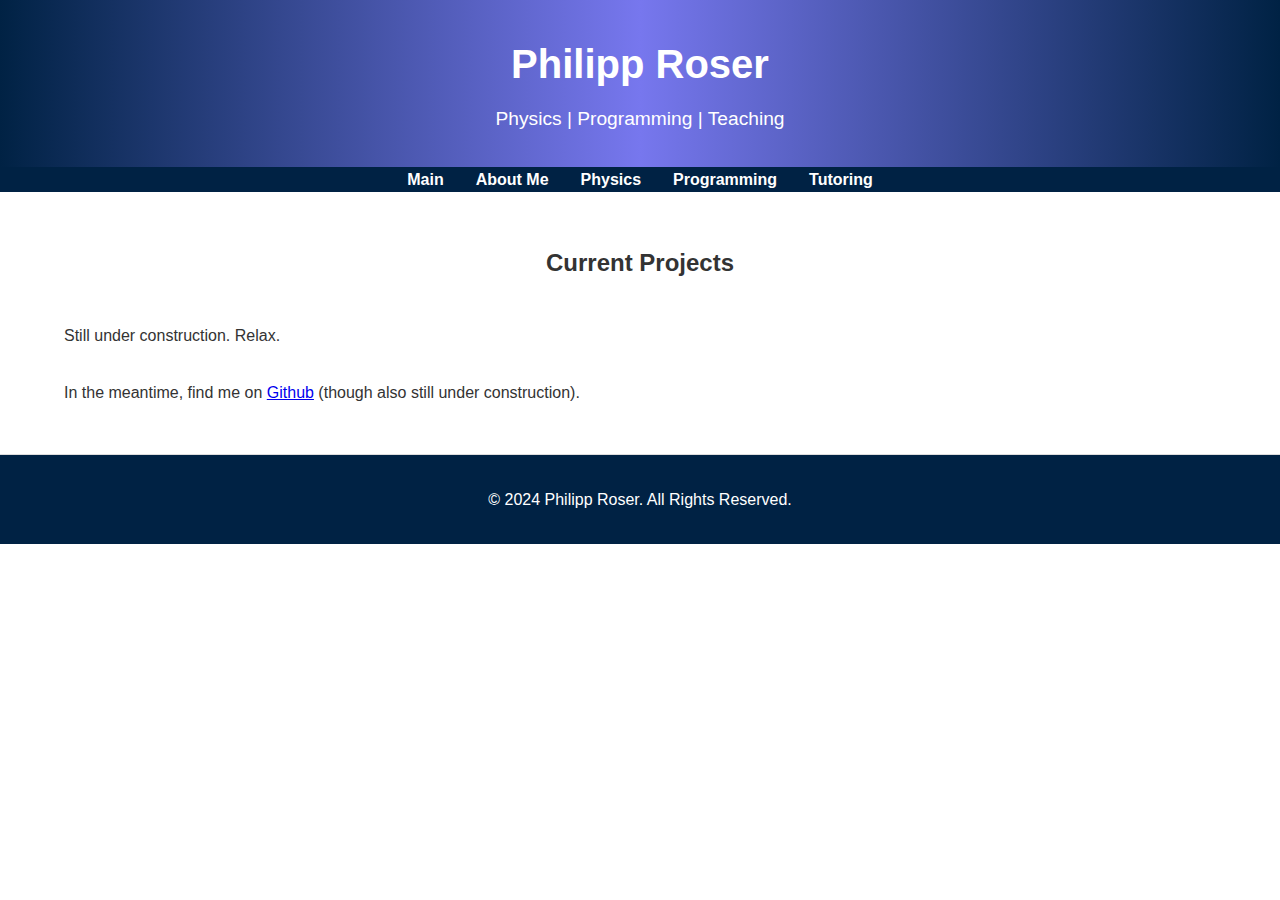
<file: SoftwareProjects.html>
<!DOCTYPE html>
<html lang="en">
<head>
    <meta charset="UTF-8">
    <meta name="viewport" content="width=device-width, initial-scale=1.0">
    <title>Software Projects</title>
    <link rel="stylesheet" href="styles.css">
</head>
<body>
    <header class="header">
        <div class="container">
            <h1 class="name">Philipp Roser</h1>
            <p class="tagline">Physics | Programming | Teaching</p>
        </div>
    </header>


<nav class="navbar">
    <div class="container">
        <ul class="nav-links">
			<li><a href="index.html">Main</a></li>
            <li><a href="About.html">About Me</a></li>
            <li><a href="PhysicsProjects.html">Physics</a></li>
            <li><a href="SoftwareProjects.html">Programming</a></li>
			<li><a href="Tutoring.html">Tutoring</a></li>
        </ul>
    </div>
</nav>

<!-- --------------------------------------------------------------------------->
    <main>
        <section class="section portfolio">
            <div class="container">
                <h2>Current Projects</h2>
                <div class="about-content">
                    <div class="about-text">
                        <p>Still under construction. Relax.</p>
                    </div>
                </div>
                <div class="about-content">
                    <div class="about-text">
                        <p>In the meantime, find me on <a href="https://github.com/Philipp-Roser">Github</a> (though also still under construction).</p>
                    </div>
                </div>
            </div>
        </section>
    </main>


<!-- --------------------------------------------------------------------------->
    <footer class="footer">
        <div class="container">
            <p>© 2024 Philipp Roser. All Rights Reserved.</p>
        </div>
    </footer>
</body>
</html>
</file>
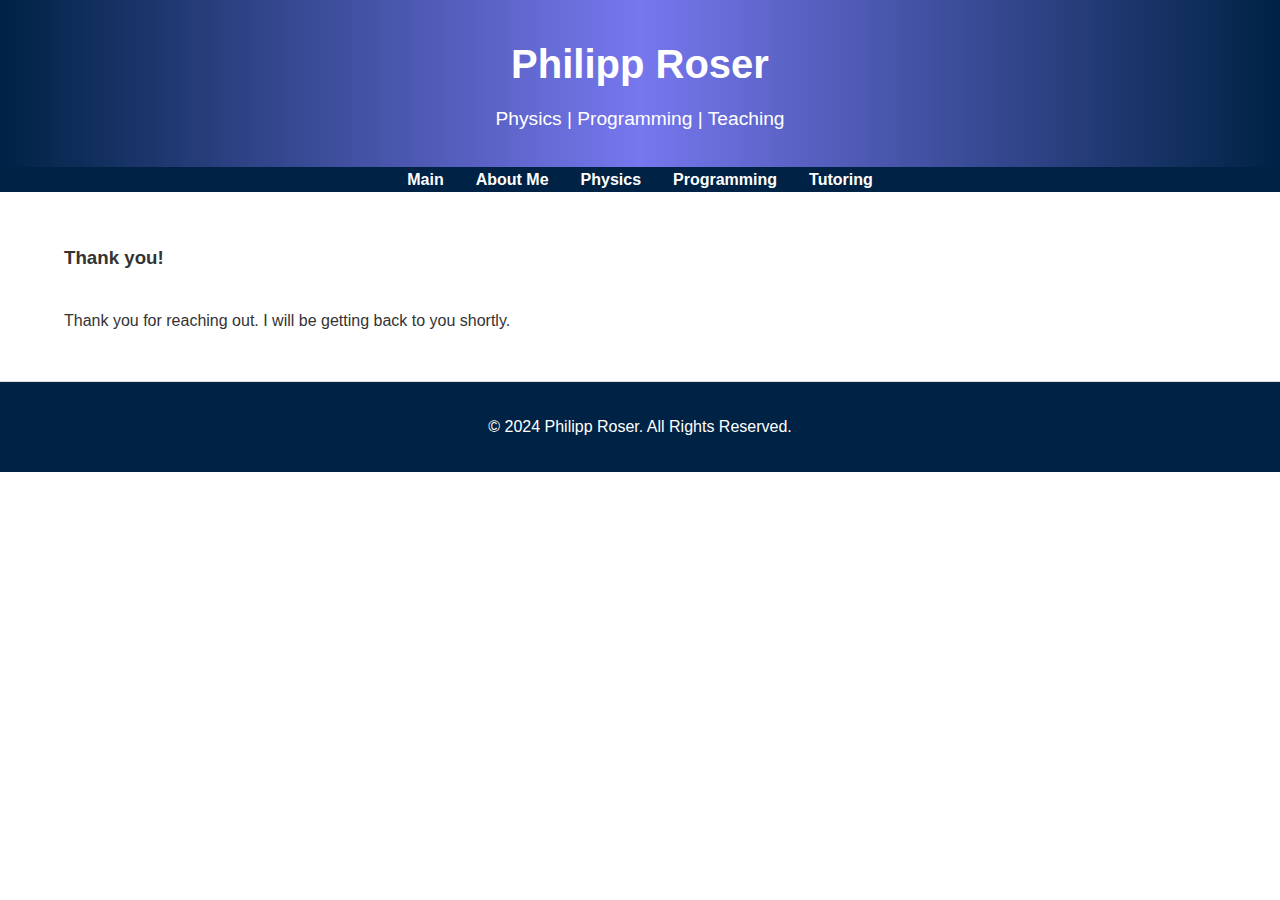
<file: ThankYouForSubmission.html>
<!DOCTYPE html>
<html lang="en">
<head>
    <meta charset="UTF-8">
    <meta name="viewport" content="width=device-width, initial-scale=1.0">
    <title>About Me</title>
    <link rel="stylesheet" href="styles.css">
</head>
<body>
    <header class="header">
        <div class="container">
            <h1 class="name">Philipp Roser</h1>
            <p class="tagline">Physics | Programming | Teaching</p>
        </div>
    </header>


<nav class="navbar">
    <div class="container">
        <ul class="nav-links">
			<li><a href="index.html">Main</a></li>
            <li><a href="About.html">About Me</a></li>
            <li><a href="PhysicsProjects.html">Physics</a></li>
            <li><a href="SoftwareProjects.html">Programming</a></li>
			<li><a href="Tutoring.html">Tutoring</a></li>
        </ul>
    </div>
</nav>


<!-- --------------------------------------------------------------------------->
    <main>
        <section class="section about">
            <div class="container">
                <h3>Thank you!</h3>
                <div class="about-content">
                    <div class="about-text">
                        <p>Thank you for reaching out. I will be getting back to you shortly.
                    </div>
                </div>
            </div>
        </section>
		

		
		
		
    </main>


<!-- --------------------------------------------------------------------------->
    <footer class="footer">
        <div class="container">
            <p>© 2024 Philipp Roser. All Rights Reserved.</p>
        </div>
    </footer>
</body>
</html>
</file>
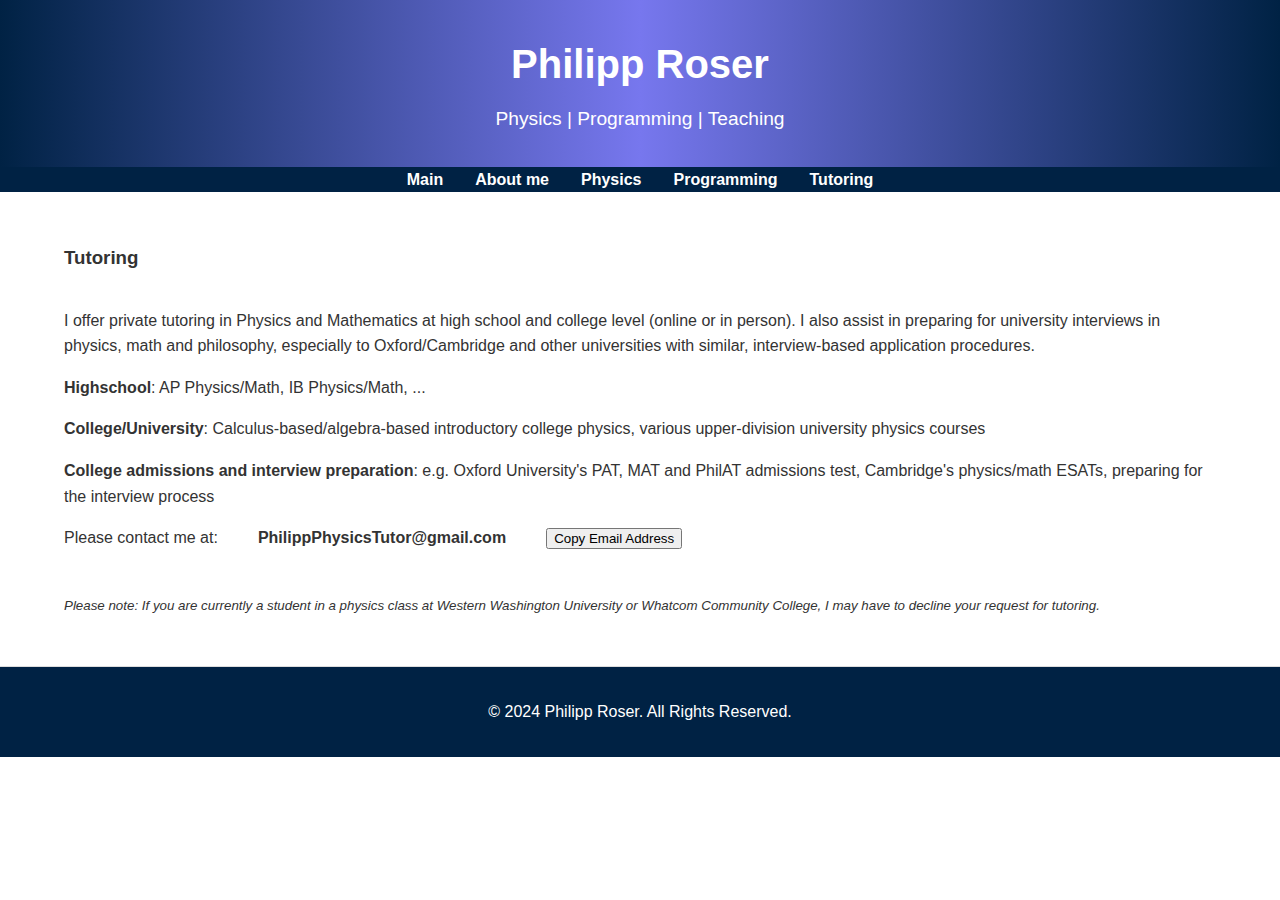
<file: Tutoring.html>
<!DOCTYPE html>
<html lang="en">
<head>
    <meta charset="UTF-8">
    <meta name="viewport" content="width=device-width, initial-scale=1.0">
    <title>Tutoring</title>
    <link rel="stylesheet" href="styles.css">
</head>
<body>
    <header class="header">
        <div class="container">
            <h1 class="name">Philipp Roser</h1>
            <p class="tagline">Physics | Programming | Teaching</p>
        </div>
    </header>


<nav class="navbar">
    <div class="container">
        <ul class="nav-links">
			<li><a href="index.html">Main</a></li>
            <li><a href="About.html">About me</a></li>
            <li><a href="PhysicsProjects.html">Physics</a></li>
            <li><a href="SoftwareProjects.html">Programming</a></li>
			<li><a href="Tutoring.html">Tutoring</a></li>
        </ul>
    </div>
</nav>


<!-- --------------------------------------------------------------------------->
    <main>
        <section class="section about">
            <div class="container">
                <h3>Tutoring</h3>
                <div class="about-content">
                    <div class="about-text">
                        <p>I offer private tutoring in Physics and Mathematics at high school and college level (online or in person). I also assist in preparing for university interviews in physics, math and philosophy, especially to Oxford/Cambridge and other universities with similar, interview-based application procedures.</p>
						
						<p><b>Highschool</b>: AP Physics/Math, IB Physics/Math, ...</p>
						<p><b>College/University</b>: Calculus-based/algebra-based introductory college physics, various upper-division university physics courses </p>
						<p><b>College admissions and interview preparation</b>: e.g. Oxford University's PAT, MAT and PhilAT admissions test, Cambridge's physics/math ESATs, preparing for the interview process</p>
					
						<p>Please contact me at: &nbsp &nbsp &nbsp &nbsp <b>PhilippPhysicsTutor@gmail.com</b>  &nbsp &nbsp &nbsp &nbsp    <button onclick="copyEmail()">Copy Email Address</button> </p>

						<!--  p>Rate: ... </p>  -->
		    
		<p><i><br><small> Please note: If you are currently a student in a physics class at Western Washington University or Whatcom Community College, I may have to decline your request for tutoring.</small></i><p>

		    </div>
                </div>
            </div>
        </section>
		

		
		
		
    </main>


<!-- --------------------------------------------------------------------------->
    <footer class="footer">
        <div class="container">
            <p>© 2024 Philipp Roser. All Rights Reserved.</p>
        </div>
    </footer>
	
<script> // Put this here, so nothing in this script runs before the page is loaded. Probably makes no difference in this page, but in general best practice.



        function copyEmail() {
            // Get the email text
            const email = "PhilippPhysicsTutor@gmail.com";

            // Copy the email to the clipboard
            navigator.clipboard.writeText(email).then(() => {
                // Show a success message
                const message = "Email copied.";
                message.style.display = "block";

                // Hide the message after 2 seconds
                setTimeout(() => {
                    message.style.display = "none";
                }, 2000);
            }).catch(err => {
                console.error("Failed to copy email: ", err);
            });
        }
</script>	
	
</body>
</html>
</file>
<file: styles.css>
/* General Styles */
body {
    margin: 0;
    font-family: Arial, sans-serif;
    line-height: 1.6;
    color: #333;
}

.container {
    width: 90%;
    max-width: 1200px;
    margin: 0 auto;
}

/* Header */
.header {
    background: linear-gradient(to right, #002244, #7777EE, #002244);
	color: white;
    text-align: center;
    padding: 2rem 0;
}

.header .name {
    font-size: 2.5rem;
    margin: 0;
}

.header .tagline {
    font-size: 1.2rem;
    margin: 0.5rem 0 0;
}

/* Navigation */
.navbar {
    background-color: #002244;
}

.navbar .nav-links {
    list-style: none;
    display: flex;
    justify-content: center;
    padding: 0;
    margin: 0;
}

.navbar .nav-links li {
    margin: 0 1rem;
}

.navbar .nav-links a {
    text-decoration: none;
    color: white;
    font-weight: bold;
    transition: color 0.3s ease;
}

.navbar .nav-links a:hover {
    color: #0073e6;
}

/* Section Styles */
.section {
    padding: 2rem 0;
    border-bottom: 1px solid #ddd;
}

.section h2 {
    text-align: center;
    margin-bottom: 1.5rem;
}

.about-content {
    display: flex;
    align-items: center;
    gap: 3rem; /* Space between the image and text */
}

.about .portrait {
    max-width: 150px;
    height: auto;
    border-radius: 50%;
    flex-shrink: 0; /* Prevent the image from shrinking */
}

.about-text {
    flex-grow: 1; /* Allow the text to take up the remaining space */
}

/* Portfolio */
.portfolio-grid {
    display: grid;
    grid-template-columns: repeat(auto-fit, minmax(300px, 1fr));
    gap: 1rem;
}

.portfolio-item {
    border: 1px solid #ddd;
    padding: 1rem;
    text-align: center;
}

.portfolio-item img {
    max-width: 100%;
    height: auto;
    border-bottom: 1px solid #ddd;
    margin-bottom: 0.5rem;
}

/* Footer */
.footer {
    background-color: #002244;
    color: white;
    text-align: center;
    padding: 1rem 0;
}

.contact-form {
    display: grid;
    grid-template-columns: 150px 1fr; /* Two columns: fixed width for labels, flexible width for inputs */
    gap: 10px 20px; /* Row and column gaps */
    max-width: 600px;
    margin: 0 auto;
}

.contact-form label {
    display: flex;
    align-items: center; /* Vertically center-align labels */
    font-weight: bold;
}

.contact-form input,
.contact-form textarea {
    width: 100%; /* Make inputs span the column */
    padding: 10px;
    border: 1px solid #ccc;
    border-radius: 4px;
    font-size: 1rem;
}

.contact-form textarea {
    resize: vertical; /* Allow resizing vertically but not horizontally */
}

.contact-form button {
    justify-self: center; /* Align button with the start of the input column */
    padding: 10px 20px;
    background-color: #007BFF;
    color: white;
    border: none;
    border-radius: 4px;
    cursor: pointer;
}

.contact-form button:hover {
    background-color: #0056b3;
}
</file>
